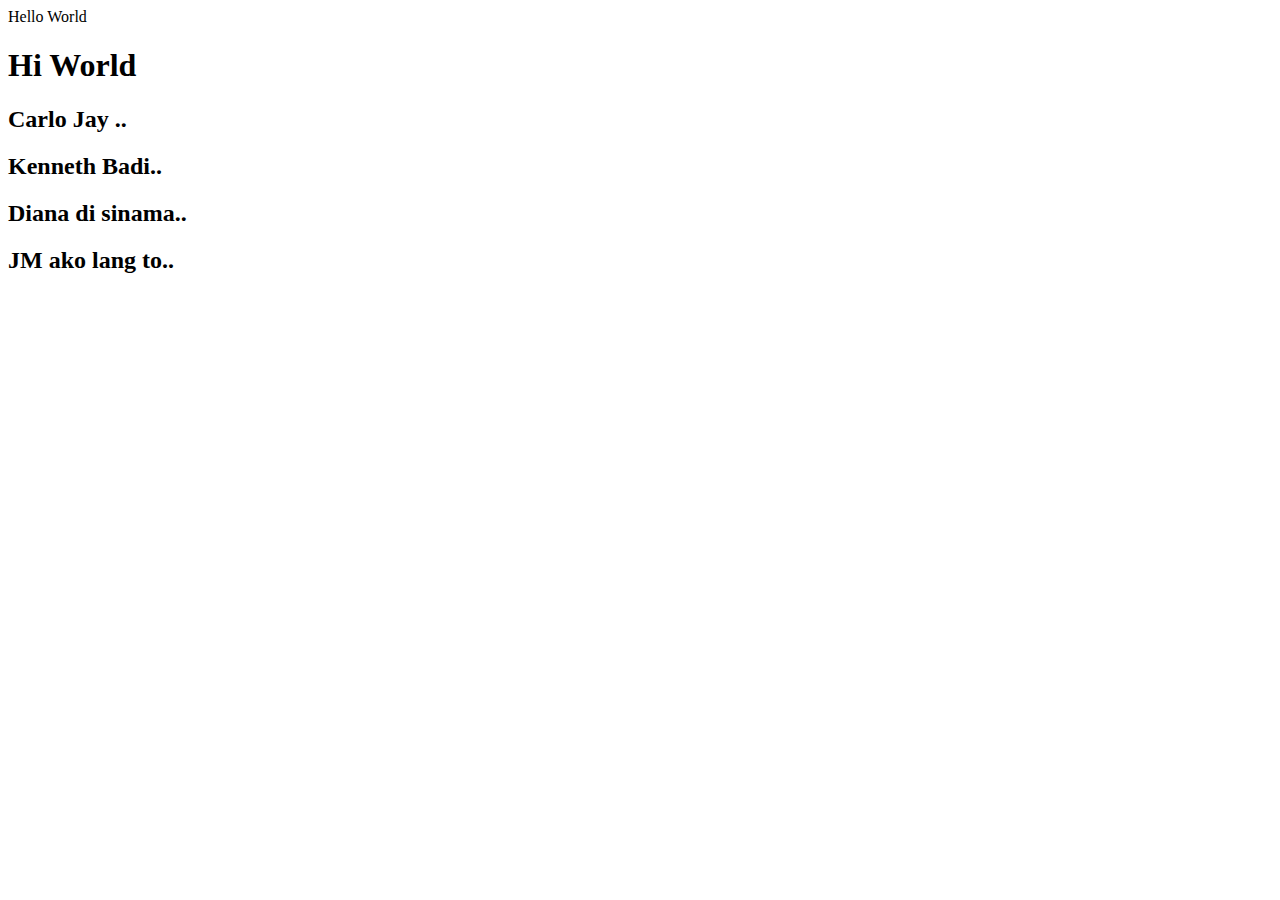
<file: index.html>
<!DOCTYPE html>
<html lang="en">
<head>
    <meta charset="UTF-8">
    <meta name="viewport" content="width=device-width, initial-scale=1.0">
    <title>Document</title>
</head>
<body>
    <div>Hello World </div>
    <h1>Hi World</h1>
    <h2>Carlo Jay ..</h2>
    <h2>Kenneth Badi..</h2>
    <h2>Diana di sinama..</h2>
    <h2>JM ako lang to..</h2>
    
</body>
</html>
</file>
